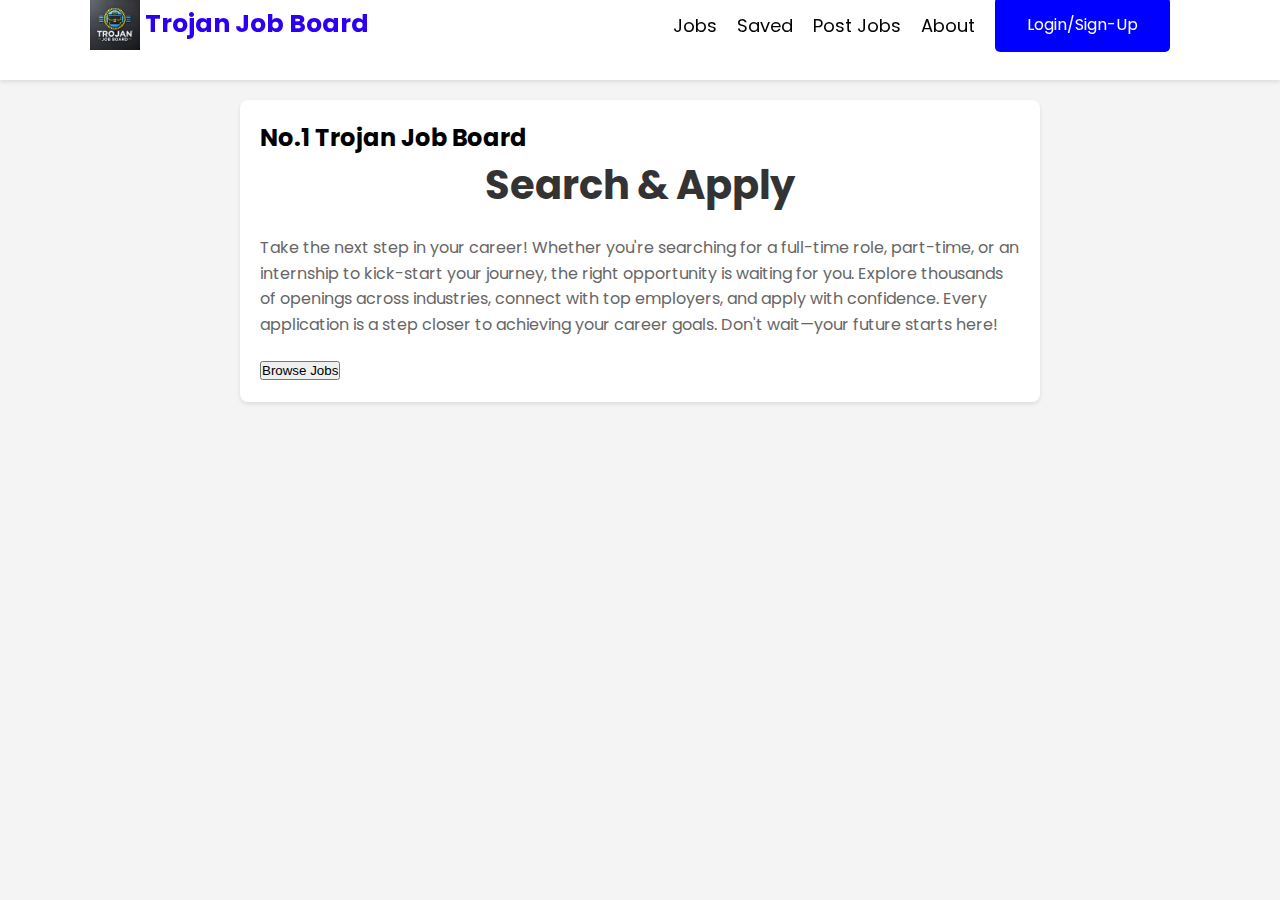
<file: index.html>
<!DOCTYPE html>
<html lang="en">

<head>
    <meta charset="UTF-8">
    <meta name="viewport" content="width=device-width, initial-scale=1.0">
    <title>Trojan Job Board</title>
    <link rel="stylesheet" href="styles.css">
</head>

<body>
    <header class="header">
        <nav class="nav">
            <a href="#" class="nav_logo">
                <img src="DALL·E 2025-02-07 16.44.40 - A modern and professional logo for 'Trojan Job Board'. The design features a sleek briefcase icon, symbolizing job opportunities and professionalism. .webp" alt="Trojan Job Board Logo" style="height: 50px; vertical-align: middle;">
                Trojan Job Board
            </a>
            <ul class="nav_link" id="man-links">
                <li><a href="jobs.php">Jobs</a></li>
                <li><a href="favorite-job.php">Saved</a></li>
                <li><a href="post.html">Post Jobs</a></li>
                <li><a href="#about">About</a></li>
                <li><a href="login.html" class="button" id="btn">Login/Sign-Up</a></li>
            </ul>
        </nav>
    </header>

    <div class="container">
        <div class="header_container">
            <h2>No.1 Trojan Job Board</h2>
            <h1>Search & Apply</h1>
            <p>
                Take the next step in your career! Whether you're searching for a full-time role, part-time, or an internship to kick-start your journey,
                the right opportunity is waiting for you. Explore thousands of openings across industries, connect with top employers, and apply with confidence.
                Every application is a step closer to achieving your career goals. Don't wait—your future starts here!
            </p>
            <a href="jobs.html">
                <button class="btn">Browse Jobs</button>
            </a>
        </div>
    </div>
</body>

</html>
</file>
<file: styles.css>
@import url("https://fonts.googleapis.com/css2?family=Poppins:wght@200;300;400;500;600;700&display=swap");

* {
    margin: 0;
    padding: 0;
    box-sizing: border-box;
}

html, body {
    min-height: 100%;
    overflow-x: hidden;
}

body {
    font-family: 'Poppins', sans-serif;
    min-height: 100%;
    margin: 0;
    overflow-x: hidden;
    background-color: #f4f4f4;
}

a {
    text-decoration: none;
}

.header {
    position: fixed;
    height: 80px;
    width: 100%;
    z-index: 100;
    padding: 0 20px;
    background-color: #fff;
    box-shadow: 0 2px 4px rgba(0, 0, 0, 0.1);
}

.nav {
    max-width: 1100px;
    width: 100%;
    margin: 0 auto;
    display: flex;
    justify-content: space-between;
    align-items: center;
}

.nav_logo {
    font-size: 25px;
    font-weight: 700;
    color: rgb(44, 0, 241);
}

.nav_logo img {
    height: 50px;
    vertical-align: middle;
}

.nav_link {
    list-style: none;
    display: flex;
    margin-left: auto;
}

.nav_link li {
    margin-right: 20px;
}

.nav_link a {
    color: black;
    font-size: 18px;
    text-decoration: none;
}

.nav_link a:hover {
    color: #7d2ae8;
}

.nav_item {
    display: flex;
    align-items: center;
    gap: 25px;
}

.container {
    max-width: 800px;
    margin: 100px auto 20px;
    padding: 20px;
    background-color: #fff;
    border-radius: 8px;
    box-shadow: 0 2px 4px rgba(0, 0, 0, 0.1);
}

h1 {
    font-size: 2.5rem;
    margin-bottom: 20px;
    color: #333;
    text-align: center;
}

p {
    font-size: 1rem;
    line-height: 1.6;
    color: #666;
    margin-bottom: 20px;
}

.footer {
    background-color: #333;
    color: #fff;
    padding: 20px 0;
    text-align: center;
}

.footer p {
    margin: 0;
}

.button {
    padding: 6px 24px;
    border: 2px solid black;
    background: transparent;
    border-radius: 6px;
    cursor: pointer;
    color: black;
    transition: background-color 0.3s, box-shadow 0.3s;
}

.button:active {
    transform: scale(0.98);
}

#btn {
    padding: 1rem 2rem;
    outline: none;
    border: none;
    font-size: 1rem;
    color: white;
    background-color: blue;
    border-radius: 5px;
    transition: 0.3s;
    cursor: pointer;
}

#btn:hover {
    background-color: #2a30e8;
    box-shadow: 2px 2px 10px rgba(0, 0, 0, 0.1);
}
</file>
